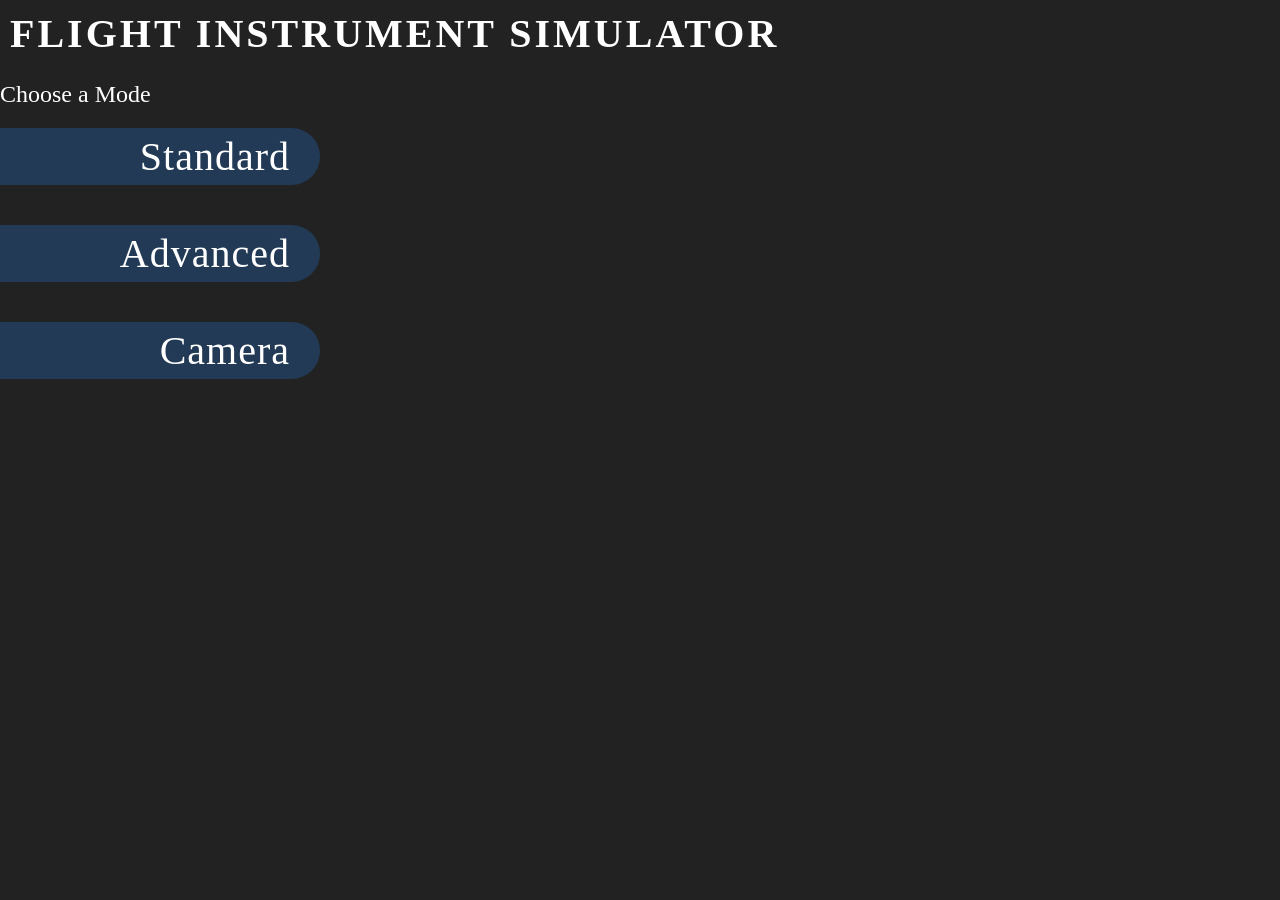
<file: index.html>
<!DOCTYPE html>
<html lang="en">
<head>
	<meta charset="UTF-8">
	<meta name="viewport" content="width=device-width, initial-scale=1.0">
	<title>Flight Instrument Simulator</title>

	<style>
		@font-face {
			font-family: "titleFont";
			src: url(https://tomorohoshi.github.io/0_data/fonts/GlowSansJ-Normal-Light.otf);
		}
		@font-face {
			font-family: "originalFont";
			src: url(/0_data/fonts/B612Mono-Regular.ttf) format("truetype");
			src: url(https://tomorohoshi.github.io/0_data/fonts/MPLUS1p-Regular.ttf) format("truetype");
			/* CodeSwing用。あとで消す */
		}

		body {
			margin: 0;
			background-color: #222;
		}

		* {
			color: white;
			font-family: "originalFont";
		}

		@keyframes titleAni {
			from {letter-spacing: 10px; opacity: 0;}
			to {letter-spacing: 3px; opacity: 1;}
		}

		h1#title {
			font-family: "titleFont";
			margin: 10px;
			letter-spacing: 3px;
			font-size: 2.5rem;
			white-space: nowrap;
			animation: titleAni 1s .3s cubic-bezier(0, .55, .45, 1) forwards;
			opacity: 0; /* 初期値として */
		}

		@keyframes fadeIn {
			from {
				width: min(350px, 100vw);
				opacity: 0;
			}
			50% {opacity: 1;}
			to {
				width: min(320px, 100vw);
				opacity: 1;
			}
		}

		#guidance {
			opacity: 0; /* 初期値として */
			margin-bottom: 0;
			font-size: 1.5em;
			animation: fadeIn .8s calc(var(--animation-index) * .2s + 1.3s) cubic-bezier(0, .55, .45, 1) forwards;
		}

		#bts, #detail {
			display: inline-block;
			vertical-align: top;
		}

		#bts {
			width: min(340px, 100vw);
			margin-right: calc((100vw - min(340px, 100vw) - 800px) / 2);
		}

		#bts button {
			position: relative;
			display: inline-block;
			width: min(320px, 100vw);
			padding: 5px;
			padding-right: 30px;
			margin: 20px 0;
			font-size: 2.5rem;
			text-decoration: none;
			letter-spacing: 1px;
			text-align: end;
			background-color: #223a55;
			border: 0;
			border-top-right-radius: 1000px;
			border-bottom-right-radius: 1000px;
			cursor: pointer;
			opacity: 0; /* 初期値として */
			pointer-events: none; /* 初期値として */
			animation: fadeIn .8s calc(var(--animation-index) * .2s + 1.3s) cubic-bezier(0, .55, .45, 1) forwards;
			transition: all .3s;

			&::before { /* モバイル版用のもう一回クリックして開始するためのラベル */
				content: "Click again to choose";
				opacity: 0; /* スマホやタブレットの時のみ表示する */
				pointer-events: none;
				position: absolute;
				bottom: -10px;
				right: 30px;
				font-size: .5em;
				white-space: pre;
				transition: all .3s;
			}

			&:hover {
				background-color: #224a60;
				width: min(340px, 100vw);
			}
		}

		#detailImg {
			clip-path: polygon(100px 0, 700px 0, 700px 100%, 100px 100%);
		}

		#detailText {
			font-family: "titleFont";
			font-weight: light;
			text-align: center;
			font-size: 1.4rem;
			letter-spacing: .5px;
			width: 800px;
		}
	</style>
</head>
<body>
	<h1 id="title">FLIGHT INSTRUMENT SIMULATOR</h1>
	<p id="guidance" style="--animation-index: 0;">Choose a Mode</p>
	<div id="bts">
		<button data-link="standard/" style="--animation-index: 2;" data-value="standard">Standard</button>
		<button data-link="advanced/" style="--animation-index: 3;" data-value="advanced">Advanced</button>
		<button data-link="camera/" style="--animation-index: 4;" data-value="camera">Camera</button>
	</div>
	<div id="detail">
		<img id="detailImg" width="800"><!-- clip-pathによって実際に横幅は600pxになる -->
		<p id="detailText"></p>
	</div>
	<script>
		function el(id) {return document.getElementById(id)}
		const isMobile = /Android|webOS|iPhone|iPad|iPod|BlackBerry|IEMobile|Opera Mini/i.test(navigator.userAgent) || (/ipad|macintosh/i.test(navigator.userAgent) && "ontouchend" in document);
		let isFocused = false; // 要素にフォーカスしているか、何にフォーカスしているかの判定

		const detailText = { // 詳細の文章
			standard: "A mode that closely resembles the instruments of a real airplane.<br>The initial settings are the same as those on an airplane, so it may not be suitable for everyday use.",
			advanced: "This mode offers more features, is easier to use, and allows for a wider range of settings compared to the standard mode.<br>This mode is suitable for everyday use.",
			camera: "This mode uses video captured by the camera as the background to achieve a simplified form of augmented reality (AR).<br>While it offers a more immersive experience, it may consume more battery power."
		};
		document.querySelectorAll("#bts button").forEach((bt, i) => {
			const value = bt.dataset.value;

			bt.addEventListener("mouseenter", () => { // カーソルが触れたら詳細を表示
				const imgPath = `data/${value}Sample.svg`;
				el("detailImg").src = imgPath;
				el("detailText").innerHTML = detailText[value];
			});

			if(isMobile) { // モバイルではカーソルの移動ができないので、hoverではなくクリックで詳細を表示する。　そのため、2回クリックすることでページに移動させている
				document.styleSheets[0].insertRule(`
				#bts button:focus::before {
					opacity: 1;
					translate: 0 1em;
				}`, 0); // 要素がフォーカスされたときに"Click again to choose"を表示
				bt.addEventListener("click", () => {
					bt.focus();
					if(isFocused === value) {
						window.location.href = value + "/";
					} else {
						isFocused = value;
					}
				});
			} else {
				bt.addEventListener("click", () => { // モバイル版じゃなかったら直接リンクに行く
					window.location.href = value + "/";
				});
			}
		});
		setTimeout(() => { // アニメーションが終わったあとにクリックが効くようにする
			document.querySelectorAll("#bts button").forEach((bt, i) => {
				bt.style.animation = "none";
				bt.style.opacity = 1;
				bt.style.pointerEvents = "all";
			});
		}, 2500);
	</script>
</body>
</html>
</file>
